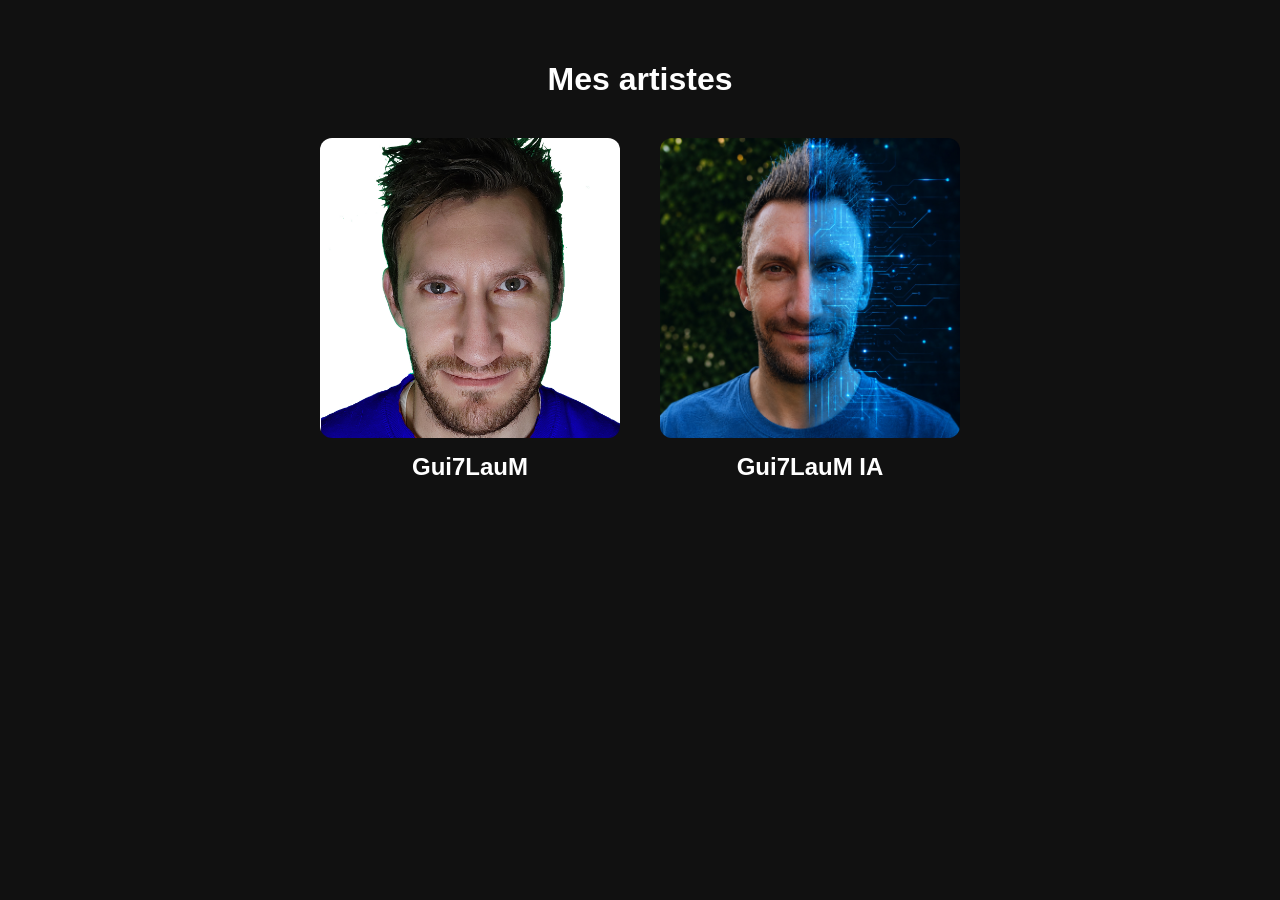
<file: index.html>
<!DOCTYPE html>
<html lang="fr">
<head>
    <meta charset="UTF-8">
    <meta name="viewport" content="width=device-width, initial-scale=1.0">
    <title>Gui7LauM - Artistes</title>

    <link rel="stylesheet" href="css/style.css">
</head>

<body>

    <main class="accueil">

        <h1>Mes artistes</h1>

        <div id="liste-artistes" class="liste-artistes"></div>

    </main>

    <script src="js/artistes.js"></script>

    <script>
        const listeArtistes = document.getElementById("liste-artistes");

        for (const id in artistes) {

            const artiste = artistes[id];

            const carte = document.createElement("a");

            carte.className = "carte-artiste";
            carte.href = "artiste.html?id=" + id;

            carte.innerHTML = `
                <img src="${artiste.photo}" alt="${artiste.nom}">
                <h2>${artiste.nom}</h2>
            `;

            listeArtistes.appendChild(carte);
        }
    </script>

</body>
</html>
</file>
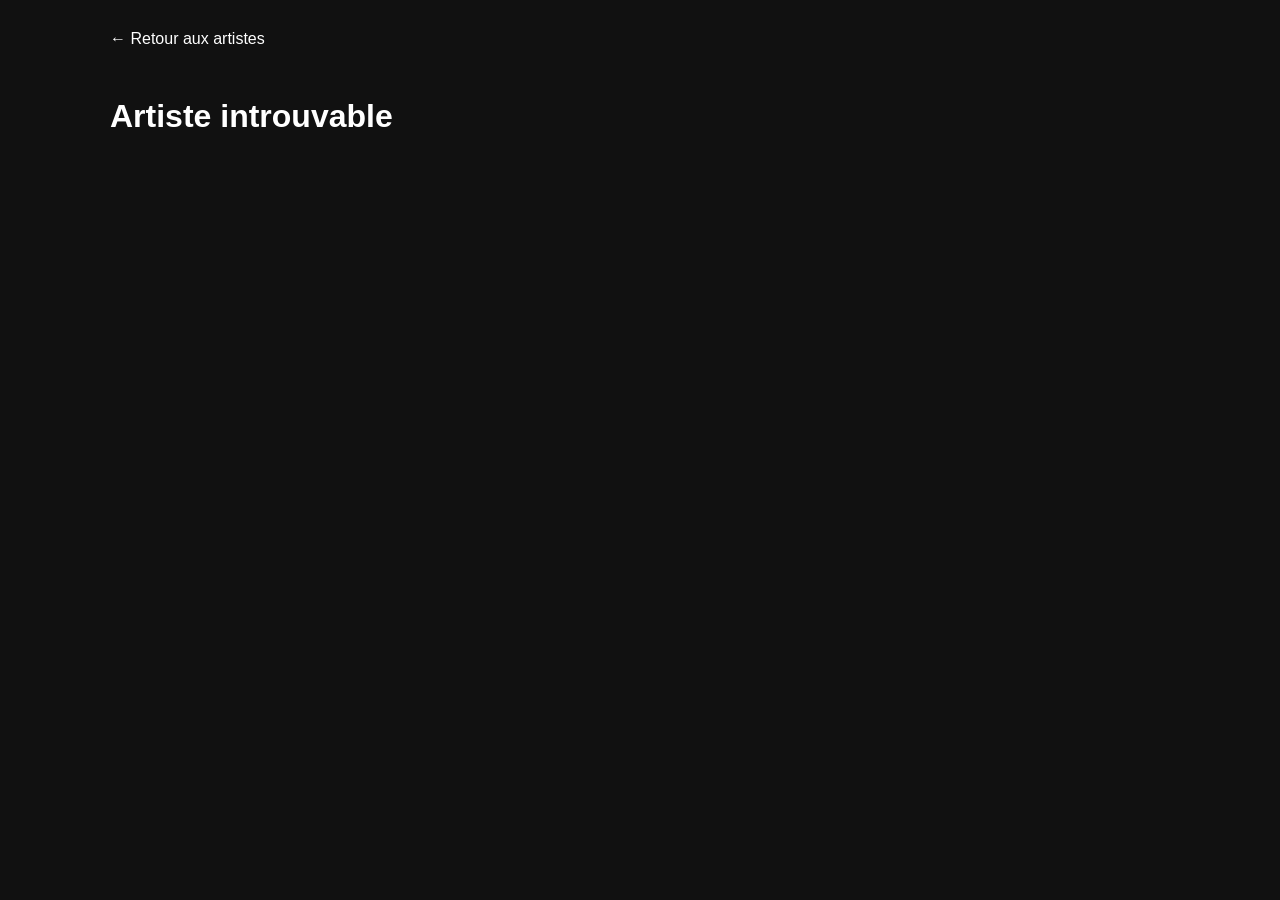
<file: artiste.html>
<!DOCTYPE html>
<html lang="fr">
<head>
    <meta charset="UTF-8">
    <meta name="viewport" content="width=device-width, initial-scale=1.0">
    <title>Artiste</title>

    <link rel="stylesheet" href="css/style.css">
</head>

<body>

    <main class="fiche-artiste">

        <a href="index.html" class="retour">← Retour aux artistes</a>

        <section id="presentation"></section>

        <section id="discographie"></section>

        <section id="concerts"></section>

    </main>

    <script src="js/artistes.js"></script>

    <script>
        const parametres = new URLSearchParams(window.location.search);
        const idArtiste = parametres.get("id");

        const artiste = artistes[idArtiste];

        if (!artiste) {

            document.querySelector(".fiche-artiste").innerHTML = `
                <a href="index.html" class="retour">← Retour aux artistes</a>
                <h1>Artiste introuvable</h1>
            `;

        } else {

            document.title = artiste.nom;

            document.getElementById("presentation").innerHTML = `
                <img class="photo-artiste" src="${artiste.photo}" alt="${artiste.nom}">
                <h1>${artiste.nom}</h1>

                <div class="biographie">
                    <h2>Biographie</h2>
                    <p>${artiste.biographie}</p>
                </div>
            `;


            let discographieHTML = `
                <h2>Discographie</h2>
            `;


            if (artiste.albums.length > 0) {

                discographieHTML += `
                    <h3>Albums</h3>
                    <div class="liste-sorties">
                `;

                artiste.albums.forEach(album => {

                    discographieHTML += `
                        <a class="carte-sortie" href="lecteur.html?artiste=${idArtiste}&album=${album.id}">
                            <img src="${album.pochette}" alt="${album.titre}">
                            <h4>${album.titre}</h4>
                            <p>${album.annee}</p>
                        </a>
                    `;

                });

                discographieHTML += `</div>`;

            } else {

                discographieHTML += `<p>Aucun album pour le moment.</p>`;

            }


            if (artiste.singles.length > 0) {

                discographieHTML += `
                    <h3>Singles</h3>
                    <div class="liste-sorties">
                `;

                artiste.singles.forEach(single => {

                    discographieHTML += `
                        <a class="carte-sortie" href="lecteur.html?artiste=${idArtiste}&album=${single.id}">
                            <img src="${single.pochette}" alt="${single.titre}">
                            <h4>${single.titre}</h4>
                            <p>${single.annee}</p>
                        </a>
                    `;

                });

                discographieHTML += `</div>`;

            }


            if (artiste.lives.length > 0) {

                discographieHTML += `
                    <h3>Lives</h3>
                    <div class="liste-sorties">
                `;

                artiste.lives.forEach(live => {

                    discographieHTML += `
                        <a class="carte-sortie" href="lecteur.html?artiste=${idArtiste}&album=${live.id}">
                            <img src="${live.pochette}" alt="${live.titre}">
                            <h4>${live.titre}</h4>
                            <p>${live.annee}</p>
                        </a>
                    `;

                });

                discographieHTML += `</div>`;

            }


            document.getElementById("discographie").innerHTML = discographieHTML;


            let concertsHTML = `
                <h2>Concerts</h2>
            `;

            if (artiste.concerts.length > 0) {

                artiste.concerts.forEach(concert => {

                    concertsHTML += `
                        <div class="concert">
                            <h3>${concert.date}</h3>
                            <p>${concert.lieu}</p>
                        </div>
                    `;

                });

            } else {

                concertsHTML += `<p>Aucune date annoncée pour le moment.</p>`;

            }

            document.getElementById("concerts").innerHTML = concertsHTML;
        }
    </script>

</body>
</html>
</file>
<file: css/style.css>
* {
    box-sizing: border-box;
}

body {
    margin: 0;
    font-family: Arial, sans-serif;
    background: #111;
    color: white;
}

/* =========================
   ACCUEIL
   ========================= */

.accueil {
    max-width: 1200px;
    margin: auto;
    padding: 40px 20px;
    text-align: center;
}

h1 {
    margin-bottom: 40px;
}

.liste-artistes {
    display: flex;
    justify-content: center;
    gap: 40px;
    flex-wrap: wrap;
}

.carte-artiste {
    width: 300px;
    color: white;
    text-decoration: none;
    transition: transform 0.2s;
}

.carte-artiste:hover {
    transform: scale(1.03);
}

.carte-artiste img {
    width: 100%;
    aspect-ratio: 1 / 1;
    object-fit: cover;
    border-radius: 12px;
    display: block;
}

.carte-artiste h2 {
    margin-top: 15px;
}


/* =========================
   PAGE ARTISTE
   ========================= */

.fiche-artiste {
    max-width: 1100px;
    margin: auto;
    padding: 30px 20px 60px;
}

.retour {
    display: inline-block;
    margin-bottom: 30px;
    color: white;
    text-decoration: none;
}

.photo-artiste {
    width: 300px;
    max-width: 100%;
    aspect-ratio: 1 / 1;
    object-fit: cover;
    border-radius: 12px;
}

.fiche-artiste h1 {
    margin-top: 20px;
}

.biographie {
    margin: 40px 0;
}

.fiche-artiste section {
    margin-bottom: 50px;
}

.fiche-artiste h2 {
    margin-bottom: 25px;
}

.fiche-artiste h3 {
    margin-top: 35px;
}

.liste-sorties {
    display: flex;
    gap: 25px;
    flex-wrap: wrap;
}

.carte-sortie {
    width: 220px;
    color: white;
    text-decoration: none;
}

.carte-sortie img {
    width: 100%;
    aspect-ratio: 1 / 1;
    object-fit: cover;
    border-radius: 10px;
}

.carte-sortie h4 {
    margin: 10px 0 5px;
}

.carte-sortie p {
    margin: 0;
    opacity: 0.7;
}

.concert {
    padding: 15px 0;
    border-bottom: 1px solid #333;
}


/* =========================
   LECTEUR
   ========================= */

.lecteur {
    max-width: 1300px;
    margin: auto;
    padding: 30px 30px 60px;
}

.lecteur > .retour {
    margin-bottom: 25px;
}


/* Disposition principale */

.lecteur-principal {
    display: grid;
    grid-template-columns: minmax(0, 1fr) 380px;
    gap: 50px;
    align-items: start;
}


/* =========================
   ZONE DE LECTURE
   ========================= */

.zone-lecture {
    text-align: center;
    min-width: 0;
}


/* Disque */

.disque {
    position: relative;
    width: min(430px, 80vw);
    aspect-ratio: 1 / 1;
    margin: 20px auto 35px;
    border-radius: 50%;
    background: #050505;
    box-shadow:
        0 0 0 8px #181818,
        0 15px 40px rgba(0, 0, 0, 0.6);
    overflow: hidden;
    cursor: pointer;
}

.disque img {
    width: 100%;
    height: 100%;
    object-fit: cover;
    border-radius: 50%;
    display: block;
    transform: rotate(0deg);
    transform-origin: center center;
}

/* Trou central du disque */

.centre-disque {
    position: absolute;
    width: 42px;
    height: 42px;
    top: 50%;
    left: 50%;
    transform: translate(-50%, -50%);
    background: #111;
    border: 5px solid #333;
    border-radius: 50%;
}


/* Informations */

.informations-lecture {
    margin-bottom: 25px;
}

.artiste-actuel {
    margin: 0 0 8px;
    font-size: 15px;
    opacity: 0.65;
}

.informations-lecture h1 {
    margin: 0 0 12px;
    font-size: 28px;
}

.informations-lecture h2 {
    margin: 0;
    font-size: 22px;
}


/* =========================
   PROGRESSION
   ========================= */

.progression {
    width: 100%;
    max-width: 700px;
    margin: 0 auto 25px;
}

.barre-progression {
    width: 100%;
    height: 7px;
    background: #333;
    border-radius: 10px;
    overflow: hidden;
    cursor: pointer;
}

.progression-actuelle {
    width: 0%;
    height: 100%;
    background: white;
    border-radius: 10px;
}

.temps {
    display: flex;
    justify-content: space-between;
    margin-top: 8px;
    font-size: 13px;
    opacity: 0.65;
}


/* On cache le lecteur audio natif */

.zone-lecture audio {
    display: none;
}


/* =========================
   COMMANDES
   ========================= */

.commandes {
    display: flex;
    justify-content: center;
    align-items: center;
    gap: 12px;
    flex-wrap: wrap;
    margin: 20px 0 25px;
}

.commandes button,
.volume button {
    border: none;
    background: #222;
    color: white;
    cursor: pointer;
    border-radius: 50%;
    width: 48px;
    height: 48px;
    font-size: 18px;
    transition: transform 0.15s, background 0.15s;
}

.commandes button:hover,
.volume button:hover {
    transform: scale(1.08);
    background: #333;
}

#lecture-pause {
    width: 62px;
    height: 62px;
    font-size: 24px;
}


/* =========================
   VOLUME
   ========================= */

.volume {
    display: flex;
    align-items: center;
    justify-content: center;
    gap: 12px;
    margin-top: 10px;
}

.volume input {
    width: 180px;
    cursor: pointer;
}


/* =========================
   LISTE DES MORCEAUX
   ========================= */

.zone-liste {
    background: #181818;
    border-radius: 15px;
    padding: 25px;
    max-height: 650px;
    overflow-y: auto;
}

.zone-liste h2 {
    margin-top: 0;
    margin-bottom: 20px;
    font-size: 20px;
}

.liste-morceaux {
    text-align: left;
}

.morceau {
    display: flex;
    align-items: center;
    gap: 15px;
    padding: 15px 10px;
    border-bottom: 1px solid #292929;
    border-radius: 8px;
}

.morceau.disponible {
    cursor: pointer;
}

.morceau.disponible:hover {
    background: #242424;
}

.morceau.a-venir {
    color: #666;
}

.numero {
    width: 30px;
    flex-shrink: 0;
}

.titre {
    flex: 1;
}

.date-sortie {
    font-style: italic;
}

.morceau.en-lecture {
    background: #292929;
}


/* =========================
   RESPONSIVE
   ========================= */

@media (max-width: 850px) {

    .lecteur {
        padding: 15px 12px 40px;
    }

    .lecteur-principal {
        grid-template-columns: 1fr;
        gap: 30px;
    }

    .zone-liste {
        max-height: none;
    }

    .disque {
        width: min(360px, 82vw);
        margin: 10px auto 30px;
    }

    .informations-lecture h1 {
        font-size: 25px;
    }

    .informations-lecture h2 {
        font-size: 20px;
    }

    .commandes {
        gap: 9px;
    }

    .commandes button,
    .volume button {
        width: 44px;
        height: 44px;
    }

    #lecture-pause {
        width: 56px;
        height: 56px;
    }

    .volume input {
        width: 160px;
    }
}


@media (max-width: 500px) {

    .informations-lecture h1 {
        font-size: 23px;
    }

    .informations-lecture h2 {
        font-size: 19px;
    }

    .commandes {
        gap: 8px;
    }

    .commandes button,
    .volume button {
        width: 43px;
        height: 43px;
        font-size: 16px;
    }

    #lecture-pause {
        width: 55px;
        height: 55px;
    }

    .zone-liste {
        padding: 18px;
    }
}

/* Etats des fonctions */

.commandes button.actif {
    background: #4da6ff;
    color: white;
}

.commandes button.repetition-liste {
    background: #b06cff;
    color: white;
}

.cadenas {
    margin-left: auto;
    font-size: 14px;
    opacity: 0.7;
}

.retour-cache {
    display: none;
}

.lien-version {
    display: inline-block;
    margin-top: 8px;
    margin-bottom: 20px;
    color: #4da6ff;
    text-decoration: none;
    font-size: 15px;
    transition: opacity 0.2s ease;
}

.lien-version:hover {
    opacity: 0.7;
    text-decoration: underline;
}

.paroles {
    margin-left: 10px;
    padding: 3px 6px;
    border: none;
    background: transparent;
    color: #aaa;
    font-size: 14px;
    cursor: pointer;
    border-radius: 5px;
    transition: color 0.2s ease, background 0.2s ease;
}

.paroles:hover {
    color: white;
    background: #333;
}

.fenetre-paroles {
    display: none;
    position: fixed;
    inset: 0;
    z-index: 1000;
    background: rgba(0, 0, 0, 0.75);
    align-items: center;
    justify-content: center;
    padding: 25px;
}

.fenetre-paroles.ouverte {
    display: flex;
}

.contenu-paroles {
    position: relative;
    width: min(700px, 100%);
    max-height: 85vh;
    padding: 55px 45px 45px;
    background: #181818;
    border-radius: 12px;
    box-shadow: 0 20px 60px rgba(0, 0, 0, 0.7);
    overflow: hidden;
}

.contenu-paroles h2 {
    margin: 0 0 30px;
    text-align: center;
    font-size: 26px;
}

#texte-paroles {
    max-height: calc(85vh - 120px);
    overflow-y: auto;
    white-space: pre-wrap;
    line-height: 1.8;
    font-size: 16px;
    text-align: center;
    padding-right: 10px;
}

.fermer-paroles {
    position: absolute;
    top: 12px;
    right: 15px;
    border: none;
    background: transparent;
    color: #aaa;
    font-size: 24px;
    cursor: pointer;
    transition: color 0.2s ease;
}

.fermer-paroles:hover {
    color: white;
}

.titre-morceau-actuel {
    display: flex;
    align-items: center;
    justify-content: center;
    gap: 8px;
}

.titre-morceau-actuel h2 {
    margin: 0;
}

.paroles-actuelles {
    padding: 4px 7px;
    border: none;
    background: transparent;
    color: #aaa;
    font-size: 16px;
    cursor: pointer;
    border-radius: 5px;
    transition: color 0.2s ease, background 0.2s ease;
}

.paroles-actuelles:hover {
    color: white;
    background: #333;
}

/* =========================
   TELECHARGEMENT HORS LIGNE
   ========================= */

.bouton-telechargement {
    margin-left: 10px;
    padding: 0;
    width: 24px;
    height: 24px;
    border: none;
    background: transparent;
    cursor: pointer;
    font-size: 15px;
    line-height: 1;
    flex-shrink: 0;
}

.bouton-telechargement:hover {
    transform: scale(1.15);
}

.bouton-telechargement:disabled {
    cursor: wait;
    transform: none;
}

.telecharger-album {
    display: block;
    margin: 0 auto 12px;
    padding: 6px 12px;
    border: 1px solid #555;
    border-radius: 20px;
    background: transparent;
    color: #ccc;
    cursor: pointer;
    font-size: 13px;
}

.telecharger-album:hover {
    background: #222;
    color: #fff;
}

/* Bouton album entièrement téléchargé */

.telecharger-album.album-telecharge {
    background: #1f8f3a;
    border-color: #1f8f3a;
    color: #fff;
}

.telecharger-album.album-telecharge:hover {
    background: #176b2b;
    border-color: #176b2b;
}

/* =========================
   ICONE PARTAGE
   ========================= */

.icone-partager {
    width: 26px;
    height: 26px;
    display: block;
    margin: auto;
}

.icone-partager circle {
    fill: currentColor;
}

.icone-partager line {
    stroke: currentColor;
    stroke-width: 2.5;
    stroke-linecap: round;
}

/* =========================
   BOUTONS DE LIKES
   ========================= */

.bouton-like {
    flex-shrink: 0;
    margin-left: 8px;
    padding: 4px 6px;
    border: none;
    background: transparent;
    color: #777;
    font-size: 15px;
    cursor: pointer;
    white-space: nowrap;
}

.bouton-like.like-actif {
    color: #e63946;
}

.bouton-like:disabled {
    opacity: 0.6;
    cursor: wait;
}

/* Centrer le lien de partage de l'album */

#partager-album {
    display: block;
    text-align: center;
}

/* =========================
LES 7 AILES - COULEURS DES COMMANDES
========================= */

#precedent {
background: #E53935;
}

#lecture-pause {
background: #F57C00;
}

#stop {
background: #D6AD00;
}

#suivant {
background: #2E9D50;
}

#aleatoire {
background: #1976D2;
}

#repetition {
background: #4545B5;
}

#partager {
background: #853DB8;
}

/* Survol des boutons */

#precedent,
#lecture-pause,
#stop,
#suivant,
#aleatoire,
#repetition,
#partager {
filter: brightness(1.15);
}

/* Icônes SVG des commandes */

.icone-commande {
    width: 24px;
    height: 24px;
    display: block;
    margin: auto;
    fill: none;
    stroke: currentColor;
    stroke-width: 2;
    stroke-linecap: round;
    stroke-linejoin: round;
}

.icone-commande text {
    fill: currentColor;
    stroke: none;
    font-size: 10px;
    font-weight: bold;
}

.icone-commande.icone-infini {
    width: 32px;
    height: 32px;
}

/* Animation pour guider l'utilisateur si Facebook bloque la lecture automatique */
.clignotant-alerte {
    animation: alertePlay 1.5s infinite ease-in-out;
    border: 2px solid white !important;
}

@keyframes alertePlay {
    0% { transform: scale(1); background: #F57C00; box-shadow: 0 0 0 0 rgba(245, 124, 0, 0.7); }
    50% { transform: scale(1.1); background: #E53935; box-shadow: 0 0 0 15px rgba(229, 57, 53, 0); }
    100% { transform: scale(1); background: #F57C00; box-shadow: 0 0 0 0 rgba(245, 124, 0, 0); }
}
</file>
